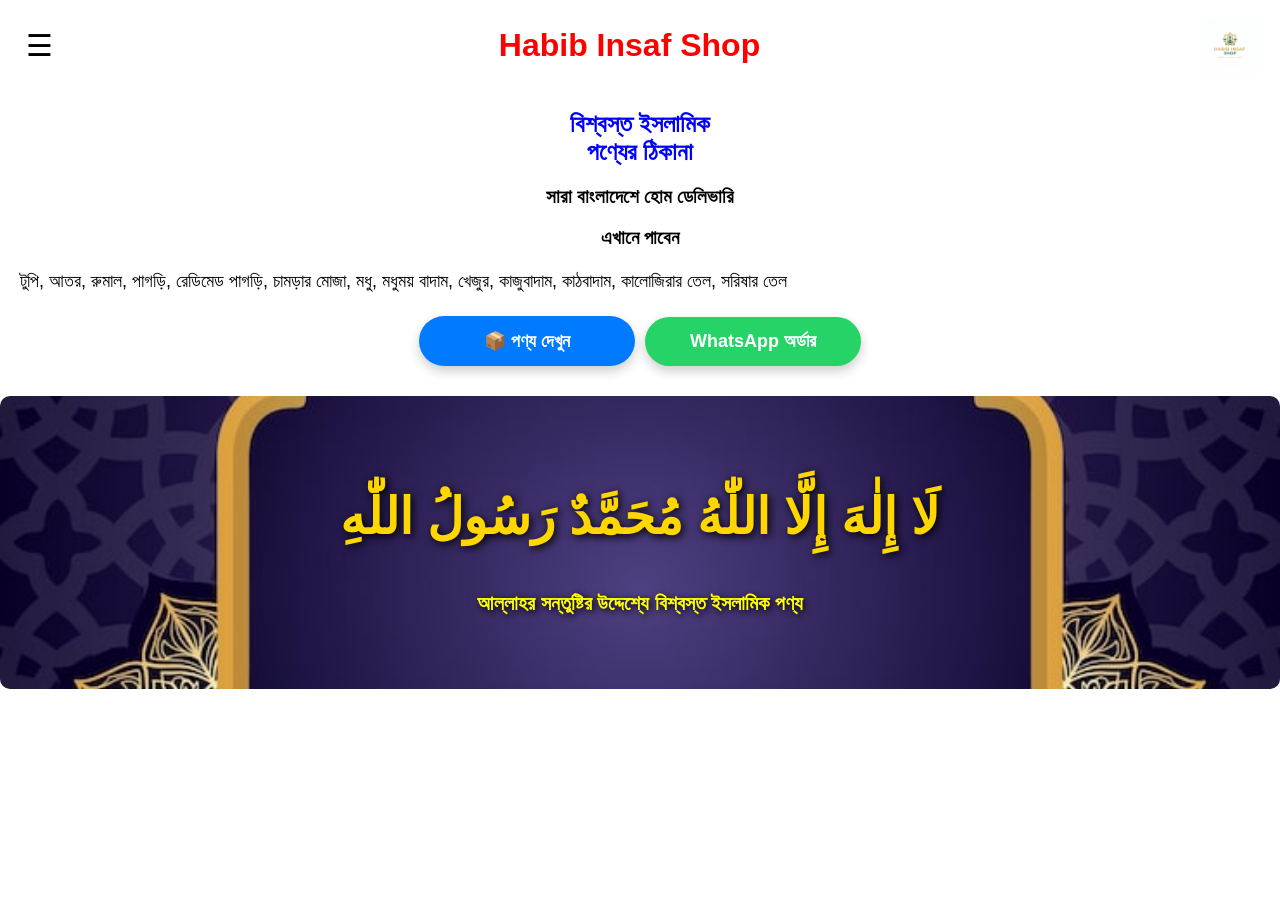
<file: index.html>
<!DOCTYPE html>
<html lang="bn">

<head>
    <meta charset="UTF-8">
    <meta name="viewport" content="width=device-width, initial-scale=1.0">
    <title>Habib Insaf Shop</title>
    <link rel="stylesheet" href="style.css">
</head>

<body>

<header>

    <button class="menu-btn" onclick="menuOpen()">☰</button>

    <div class="brand">
        <h1>Habib Insaf Shop</h1>
    </div>

    <img src="IMG-20251105-WA0021.jpg" alt="Habib Insaf Shop Logo" class="logo">

</header>

<nav id="menu" class="menu">
    <a href="index.html">🏠 হোম</a>
    <a href="products.html">📦 পণ্যসমূহ</a>
    <a href="https://wa.me/8801797482599">💬 WhatsApp</a>
    <a href="contact.html">📞 যোগাযোগ</a>
    <a href="admin.html">🔐 Admin Panel</a>
</nav>

<h2>বিশ্বস্ত ইসলামিক<br>পণ্যের ঠিকানা</h2>

<h3>সারা বাংলাদেশে হোম ডেলিভারি</h3>

<h3>এখানে পাবেন</h3>

<p>
টুপি, আতর, রুমাল, পাগড়ি, রেডিমেড পাগড়ি, চামড়ার মোজা, মধু, মধুময় বাদাম, খেজুর, কাজুবাদাম, কাঠবাদাম, কালোজিরার তেল, সরিষার তেল
</p>

<div class="buttons">

    <a href="products.html" class="product-btn">
        📦 পণ্য দেখুন
    </a>

    <a href="https://wa.me/8801797482599" class="whatsapp-btn">
        WhatsApp অর্ডার
    </a>

</div>
<section class="islamic-banner">
    <h2>لَا إِلٰهَ إِلَّا اللّٰهُ مُحَمَّدٌ رَسُولُ اللّٰهِ</h2>
    <p>আল্লাহর সন্তুষ্টির উদ্দেশ্যে বিশ্বস্ত ইসলামিক পণ্য</p>
</section>
<script src="script.js"></script>

</body>
</html>
</file>
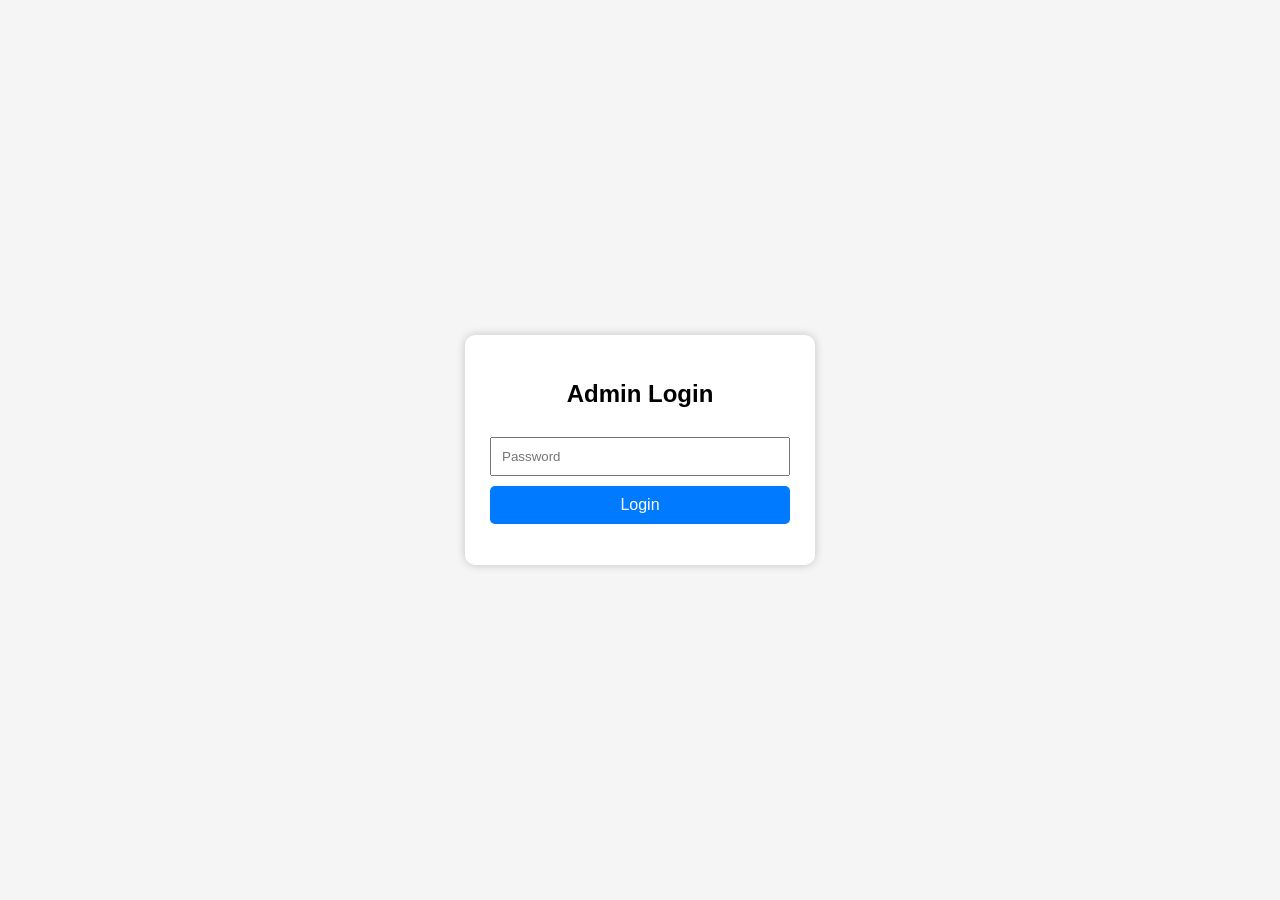
<file: admin.html>
<!DOCTYPE html>
<html lang="bn">
<head>
<meta charset="UTF-8">
<meta name="viewport" content="width=device-width, initial-scale=1.0">
<title>Admin Login</title>

<style>
body{
    font-family: Arial, sans-serif;
    background:#f5f5f5;
    display:flex;
    justify-content:center;
    align-items:center;
    height:100vh;
    margin:0;
}
.box{
    background:#fff;
    padding:25px;
    border-radius:10px;
    box-shadow:0 0 10px rgba(0,0,0,.2);
    width:300px;
}
h2{
    text-align:center;
}
input{
    width:100%;
    padding:10px;
    margin:10px 0;
    box-sizing:border-box;
}
button{
    width:100%;
    padding:10px;
    background:#007BFF;
    color:white;
    border:none;
    border-radius:5px;
    font-size:16px;
}
</style>
</head>

<body>

<div class="box">
<h2>Admin Login</h2>

<input type="password" id="password" placeholder="Password">

<button onclick="login()">Login</button>

<p id="msg"></p>
</div>

<script>
function login(){
    var user=document.getElementById("username").value;
    var pass=document.getElementById("password").value;

    if(user=="admin" && pass=="123456"){
        window.location.href="dashboard.html";
    }else{
        document.getElementById("msg").innerHTML="ভুল Username বা Password";
        document.getElementById("msg").style.color="red";
    }
}
</script>

</body>
</html>
</file>
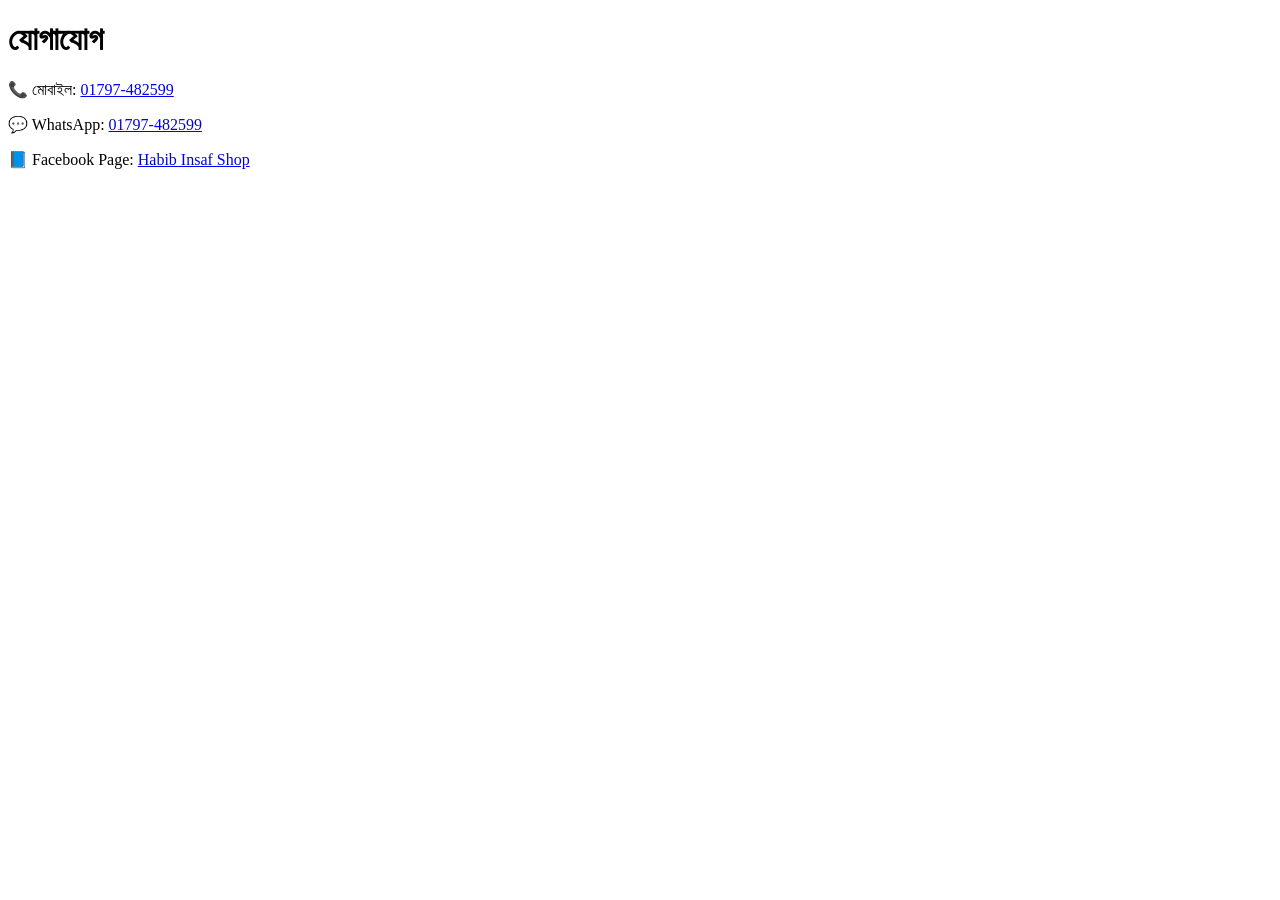
<file: contact.html>
<!DOCTYPE html>
<html lang="bn">

<head>
    <meta charset="UTF-8">
    <meta name="viewport" content="width=device-width, initial-scale=1.0">
    <title>যোগাযোগ - Habib Insaf Shop</title>
</head>

<body>

<h1>যোগাযোগ</h1>

<p>📞 মোবাইল: <a href="tel:+8801797482599">01797-482599</a></p>

<p>💬 WhatsApp:
<a href="https://wa.me/8801797482599">01797-482599</a>
</p>

<p>📘 Facebook Page:
<a href="https://www.facebook.com/share/1Siac4vRw1/" target="_blank">
Habib Insaf Shop
</a>
</p>

</body>
</html></>
</file>
<file: style.css>
body{
    background: white;
    font-family: Arial, sans-serif;
    margin: 0;
}

header{
    display: flex;
    justify-content: space-between;
    align-items: center;
    padding: 15px 20px;
}

.menu-btn{
    font-size: 30px;
    background: none;
    border: none;
    cursor: pointer;
}

.brand{
    flex: 1;
    text-align: center;
}

.brand h1{
    color: red;
    margin: 0;
    font-size: 32px;
}

.logo{
    width: 60px;
    height: 60px;
}

h2{
    color: blue;
    text-align: center;
}

h3{
    text-align: center;
}

p{
    color: black;
    font-size: 18px;
    padding: 0 20px;
    line-height: 1.6;
}

.buttons{
    display: flex;
    justify-content: center;
    align-items: center;
    gap: 10px;
    margin-top: 20px;
    flex-wrap: nowrap;
}

.product-btn,
.whatsapp-btn{
    display: inline-block;
    white-space: nowrap;
    text-decoration: none;
    padding: 14px 18px;
    border-radius: 50px;
    font-size: 18px;
    font-weight: bold;
    color: white;
    text-align: center;
    flex: 1;
    max-width: 180px;
    box-shadow: 0 5px 12px rgba(0,0,0,0.2);
    transition: 0.3s;
}

.product-btn{
    background: #007BFF;
}

.product-btn:hover{
    background: #0056b3;
    transform: scale(1.05);
}

.whatsapp-btn{
    background: #25D366;
}

.whatsapp-btn:hover{
    background: #1EBE57;
    transform: scale(1.05);
}

/* মেনুর ডিজাইন */
.menu{
    display: none;
    position: absolute;
    top: 80px;
    left: 10px;
    width: 220px;
    background: white;
    border-radius: 8px;
    box-shadow: 0 2px 10px rgba(0,0,0,0.2);
    overflow: hidden;
    z-index: 1000;
}

.menu a{
    display: block;
    padding: 12px 20px;
    text-decoration: none;
    color: black;
    font-size: 18px;
    border-bottom: 1px solid #ddd;
}

.menu a:last-child{
    border-bottom: none;
}

.menu a:hover{
    background: #f2f2f2;
}

.product-card{
    background: white;
    margin: 15px;
    padding: 15px;
    border-radius: 10px;
    box-shadow: 0 2px 8px rgba(0,0,0,0.15);
}

.product-card h3{
    margin-top: 0;
    color: #007BFF;
}

.islamic-banner{
    margin-top: 30px;
    padding: 50px 20px;
    background: url("luxury-purple-gold-islamic-background-with-arabic-arch-elegant-mandala-pattern_679067-550.jpg") center/cover no-repeat;
    text-align: center;
    border-radius: 10px;
    overflow: hidden;
}

.islamic-banner h2{
    font-size: 50px;
    color: gold;
    text-shadow: 2px 2px 8px black;
}

.islamic-banner p{
    color: yellow;
    font-size: 20px;
    font-weight: bold;
    text-shadow: 2px 2px 6px black;
}
</file>
